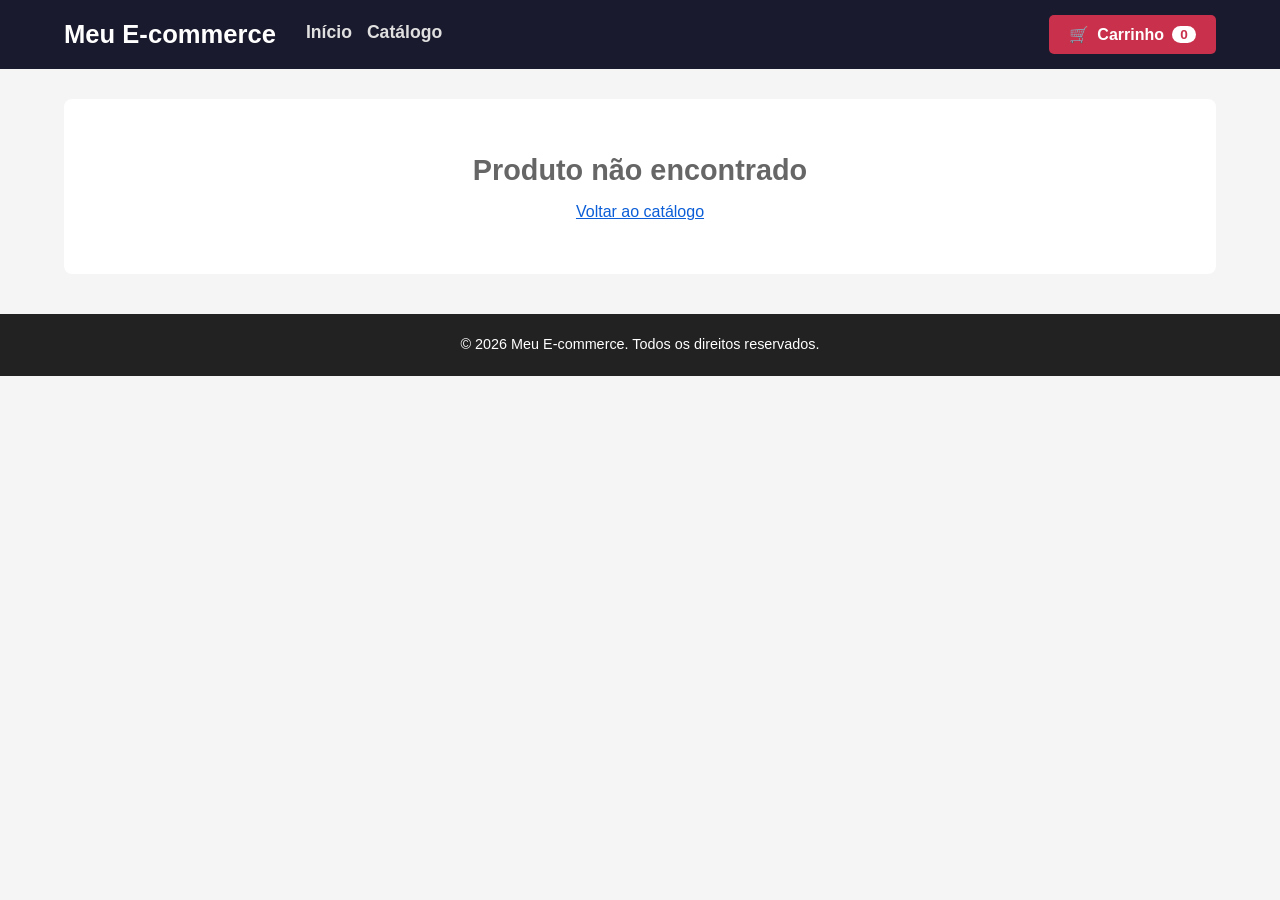
<file: e-commerce(portifólio)/produto.html>
<!DOCTYPE html>
<html lang="pt-BR">
<head>
    <meta charset="UTF-8">
    <meta name="viewport" content="width=device-width, initial-scale=1.0">
    <meta name="description" content="Detalhes do produto: descrição, marca, categoria e preço.">
    <title>Detalhes do Produto | Meu E-commerce</title>
    <link rel="icon" href="data:image/svg+xml,%3Csvg xmlns='http://www.w3.org/2000/svg' viewBox='0 0 100 100'%3E%3Ctext y='.9em' font-size='90'%3E🛒%3C/text%3E%3C/svg%3E">
    <link rel="stylesheet" href="css/style.css">
</head>
<body>
    <header class="cabecalho-principal">
        <div class="logo-e-menu">
            <a class="marca" href="index.html">Meu E-commerce</a>
            <nav class="menu-principal" aria-label="Navegação principal">
                <a href="index.html">Início</a>
                <a href="catalogo.html">Catálogo</a>
            </nav>
        </div>
        <button type="button" class="btn-carrinho" id="btn-abrir-carrinho" aria-controls="carrinho-lateral" aria-expanded="false">
            <span aria-hidden="true">🛒</span> Carrinho
            <span class="contador-carrinho" id="contador-carrinho">0</span>
            <span class="sr-only">itens no carrinho</span>
        </button>
    </header>

    <main>
        <section id="detalhes-produto" class="detalhes-produto" aria-live="polite">
            <p>Carregando produto...</p>
        </section>
    </main>

    <footer>
        <p>&copy; 2026 Meu E-commerce. Todos os direitos reservados.</p>
    </footer>

    <!-- O carrinho lateral é montado dinamicamente por js/carrinho.js -->
    <script type="module" src="js/main.js"></script>
</body>
</html>
</file>
<file: e-commerce(portifólio)/css/style.css>
/* =========================
   VARIÁVEIS E CONFIGURAÇÕES GERAIS
   ========================= */

:root {
    --cor-fundo: #f5f5f5;
    --cor-texto: #333;
    --cor-texto-suave: #666;
    --cor-superficie: #fff;
    --cor-borda: #ddd;
    --cor-cabecalho: #1a1a2e;
    --cor-primaria: #0b5ed7;
    --cor-primaria-escura: #0a4fb3;
    --cor-destaque: #c9304b;
    --cor-destaque-escura: #a8263e;
    --cor-sucesso: #1e7e34;
    --cor-perigo: #c62828;
    --cor-preco: #b12704;
    --raio: 8px;
}

* {
    margin: 0;
    padding: 0;
    box-sizing: border-box;
}

body {
    font-family: Arial, sans-serif;
    background-color: var(--cor-fundo);
    color: var(--cor-texto);
    line-height: 1.5;
}

img {
    display: block;
    max-width: 100%;
}

a {
    color: var(--cor-primaria);
}

:focus-visible {
    outline: 3px solid #ffbf47;
    outline-offset: 2px;
}

/* Texto disponível apenas para leitores de tela */
.sr-only {
    position: absolute;
    width: 1px;
    height: 1px;
    margin: -1px;
    padding: 0;
    overflow: hidden;
    clip: rect(0, 0, 0, 0);
    white-space: nowrap;
    border: 0;
}

/* =========================
   CABEÇALHO E NAVEGAÇÃO
   ========================= */

.cabecalho-principal {
    display: flex;
    justify-content: space-between;
    align-items: center;
    background-color: var(--cor-cabecalho);
    color: #fff;
    padding: 15px 5%;
}

.logo-e-menu {
    display: flex;
    align-items: center;
    gap: 30px;
}

.marca {
    color: #fff;
    font-size: 1.6rem;
    font-weight: bold;
    text-decoration: none;
}

.menu-principal {
    display: flex;
    gap: 15px;
}

.menu-principal a {
    color: #e0e0e0;
    text-decoration: none;
    font-size: 1.1rem;
    font-weight: bold;
    padding-bottom: 2px;
    border-bottom: 2px solid transparent;
    transition: color 0.3s;
}

.menu-principal a:hover {
    color: #6ea8fe;
}

.menu-principal a[aria-current="page"] {
    color: #fff;
    border-bottom-color: #6ea8fe;
}

.btn-carrinho {
    display: inline-flex;
    align-items: center;
    gap: 8px;
    background-color: var(--cor-destaque);
    color: #fff;
    padding: 10px 20px;
    border: none;
    border-radius: 5px;
    font-size: 1rem;
    font-weight: bold;
    cursor: pointer;
    transition: background-color 0.3s;
}

.btn-carrinho:hover {
    background-color: var(--cor-destaque-escura);
}

.contador-carrinho {
    min-width: 24px;
    padding: 1px 7px;
    border-radius: 12px;
    background-color: #fff;
    color: var(--cor-destaque);
    font-size: 0.85rem;
    text-align: center;
}

/* =========================
   CONTEÚDO PRINCIPAL
   ========================= */

main {
    width: 90%;
    max-width: 1200px;
    margin: 30px auto;
}

main h1 {
    font-size: 1.8rem;
    margin-bottom: 8px;
}

main h2 {
    font-size: 1.4rem;
    margin: 30px 0 5px;
}

.apresentacao p {
    font-size: 1.1rem;
    color: var(--cor-texto-suave);
}

/* =========================
   CONTROLES DO CATÁLOGO
   ========================= */

.controles-catalogo {
    display: flex;
    gap: 15px;
    margin-top: 25px;
    padding: 15px;
    background-color: var(--cor-superficie);
    border-radius: var(--raio);
}

.campo {
    display: flex;
    flex-direction: column;
    gap: 4px;
}

.campo-busca {
    flex-grow: 1;
}

.campo label {
    font-size: 0.9rem;
    font-weight: bold;
}

.campo input,
.campo select {
    padding: 8px;
    border: 1px solid #bbb;
    border-radius: 4px;
    font-size: 1rem;
    background-color: #fff;
}

/* =========================
   VITRINE E CARDS DE PRODUTO
   ========================= */

.vitrine {
    display: grid;
    grid-template-columns: repeat(auto-fit, minmax(250px, 1fr));
    gap: 20px;
    margin-top: 20px;
    min-height: 120px;
}

.produto-card {
    display: flex;
    flex-direction: column;
    justify-content: space-between;
    gap: 15px;
    padding: 15px;
    background-color: var(--cor-superficie);
    border: 1px solid var(--cor-borda);
    border-radius: var(--raio);
    text-align: center;
    transition: transform 0.2s, box-shadow 0.2s;
}

.produto-card:hover {
    transform: translateY(-5px);
    box-shadow: 0 4px 10px rgba(0, 0, 0, 0.1);
}

.produto-link {
    color: inherit;
    text-decoration: none;
}

/* Proporção fixa evita variação de altura entre cards, com ou sem imagem */
.produto-imagem {
    width: 100%;
    aspect-ratio: 4 / 3;
    object-fit: cover;
    margin-bottom: 15px;
    border-radius: 4px;
    background-color: #eceef1;
}

.produto-card h3 {
    font-size: 1.2rem;
    margin-bottom: 8px;
}

.categoria {
    font-size: 0.95rem;
    color: var(--cor-texto-suave);
}

.preco {
    margin: 10px 0 0;
    font-size: 1.4rem;
    font-weight: bold;
    color: var(--cor-preco);
}

.btn-primario {
    width: 100%;
    padding: 10px;
    background-color: var(--cor-primaria);
    color: #fff;
    border: none;
    border-radius: 4px;
    font-size: 1rem;
    font-weight: bold;
    cursor: pointer;
}

.btn-primario:hover {
    background-color: var(--cor-primaria-escura);
}

/* Estados vazio e de erro ocupam a largura total da vitrine */
.mensagem-vazia {
    grid-column: 1 / -1;
    padding: 30px 15px;
    text-align: center;
    color: var(--cor-texto-suave);
}

/* =========================
   PAGINAÇÃO
   ========================= */

.paginacao {
    display: flex;
    flex-wrap: wrap;
    justify-content: center;
    gap: 8px;
    margin-top: 30px;
}

.btn-pagina {
    min-width: 40px;
    padding: 8px 14px;
    background-color: var(--cor-superficie);
    color: var(--cor-primaria);
    border: 1px solid var(--cor-primaria);
    border-radius: 4px;
    font-size: 1rem;
    font-weight: bold;
    cursor: pointer;
}

.btn-pagina:hover:not(:disabled) {
    background-color: #e7f0fd;
}

.btn-pagina[aria-current="page"] {
    background-color: var(--cor-primaria);
    color: #fff;
}

.btn-pagina:disabled {
    color: #888;
    border-color: #ccc;
    cursor: not-allowed;
}

/* =========================
   PÁGINA DE PRODUTO
   ========================= */

.detalhes-produto {
    margin-top: 20px;
    padding: 20px;
    background-color: var(--cor-superficie);
    border-radius: var(--raio);
}

.detalhes-layout {
    display: flex;
    flex-wrap: wrap;
    gap: 30px;
}

.detalhes-imagem {
    width: 100%;
    max-width: 400px;
    aspect-ratio: 4 / 3;
    object-fit: cover;
    border-radius: var(--raio);
    background-color: #eceef1;
}

.detalhes-info {
    flex: 1;
    min-width: 280px;
}

.detalhes-meta {
    margin: 8px 0 15px;
    color: var(--cor-texto-suave);
}

.detalhes-descricao {
    margin-bottom: 20px;
    font-size: 1.2rem;
    line-height: 1.6;
}

.detalhes-preco {
    margin-bottom: 20px;
    font-size: 2rem;
    color: var(--cor-preco);
}

.detalhes-info .btn-primario {
    padding: 15px;
    font-size: 1.1rem;
}

/* =========================
   CARRINHO LATERAL (GAVETA)
   ========================= */

#carrinho-lateral {
    position: fixed;
    top: 0;
    right: 0;
    z-index: 1000;
    display: flex;
    flex-direction: column;
    width: min(350px, 100%);
    height: 100%;
    padding: 20px;
    background-color: var(--cor-superficie);
    transform: translateX(100%);
    visibility: hidden;
    transition: transform 0.3s ease-in-out, visibility 0s linear 0.3s;
}

#carrinho-lateral.carrinho-visivel {
    transform: translateX(0);
    visibility: visible;
    box-shadow: -4px 0 15px rgba(0, 0, 0, 0.2);
    transition: transform 0.3s ease-in-out, visibility 0s;
}

.carrinho-fundo {
    position: fixed;
    inset: 0;
    z-index: 999;
    background-color: rgba(0, 0, 0, 0.4);
    opacity: 0;
    visibility: hidden;
    transition: opacity 0.3s, visibility 0s linear 0.3s;
}

.carrinho-fundo.visivel {
    opacity: 1;
    visibility: visible;
    transition: opacity 0.3s, visibility 0s;
}

.carrinho-cabecalho {
    display: flex;
    justify-content: space-between;
    align-items: center;
    margin-bottom: 15px;
    padding-bottom: 15px;
    border-bottom: 1px solid var(--cor-borda);
}

.btn-fechar {
    padding: 6px 10px;
    background: none;
    border: 1px solid #bbb;
    border-radius: 4px;
    cursor: pointer;
}

.btn-fechar:hover {
    background-color: #f0f0f0;
}

#itens-carrinho {
    flex-grow: 1;
    overflow-y: auto;
}

.item-carrinho {
    display: flex;
    align-items: center;
    gap: 15px;
    margin-bottom: 15px;
    padding-bottom: 10px;
    border-bottom: 1px solid #eee;
}

.item-carrinho img {
    width: 60px;
    height: 60px;
    object-fit: cover;
    border-radius: 4px;
    background-color: #eceef1;
}

.item-info h4 {
    font-size: 1rem;
}

.item-quantidade {
    display: flex;
    align-items: center;
    gap: 8px;
    margin: 6px 0;
}

.btn-quantidade {
    width: 28px;
    height: 28px;
    background-color: #fff;
    border: 1px solid #bbb;
    border-radius: 4px;
    font-size: 1rem;
    cursor: pointer;
}

.btn-quantidade:hover {
    background-color: #f0f0f0;
}

.btn-remover {
    padding: 5px 10px;
    background-color: var(--cor-perigo);
    color: #fff;
    border: none;
    border-radius: 4px;
    cursor: pointer;
}

.carrinho-rodape {
    padding-top: 15px;
    border-top: 1px solid var(--cor-borda);
    text-align: center;
}

#btn-finalizar {
    width: 100%;
    margin-top: 15px;
    padding: 15px;
    background-color: var(--cor-sucesso);
    color: #fff;
    border: none;
    border-radius: 4px;
    font-size: 1.1rem;
    font-weight: bold;
    cursor: pointer;
}

/* Impede a rolagem da página enquanto o carrinho está aberto */
body.carrinho-aberto {
    overflow: hidden;
}

/* =========================
   RODAPÉ
   ========================= */

footer {
    margin-top: 40px;
    padding: 20px;
    background-color: #222;
    color: #fff;
    text-align: center;
    font-size: 0.9rem;
}

/* =========================
   RESPONSIVIDADE E ACESSIBILIDADE
   ========================= */

@media (max-width: 768px) {
    .cabecalho-principal {
        flex-direction: column;
        gap: 15px;
        text-align: center;
    }

    .logo-e-menu {
        flex-direction: column;
        gap: 10px;
    }

    .controles-catalogo {
        flex-direction: column;
        align-items: stretch;
    }
}

@media (prefers-reduced-motion: reduce) {
    * {
        transition: none !important;
    }

    .produto-card:hover {
        transform: none;
    }
}
</file>
